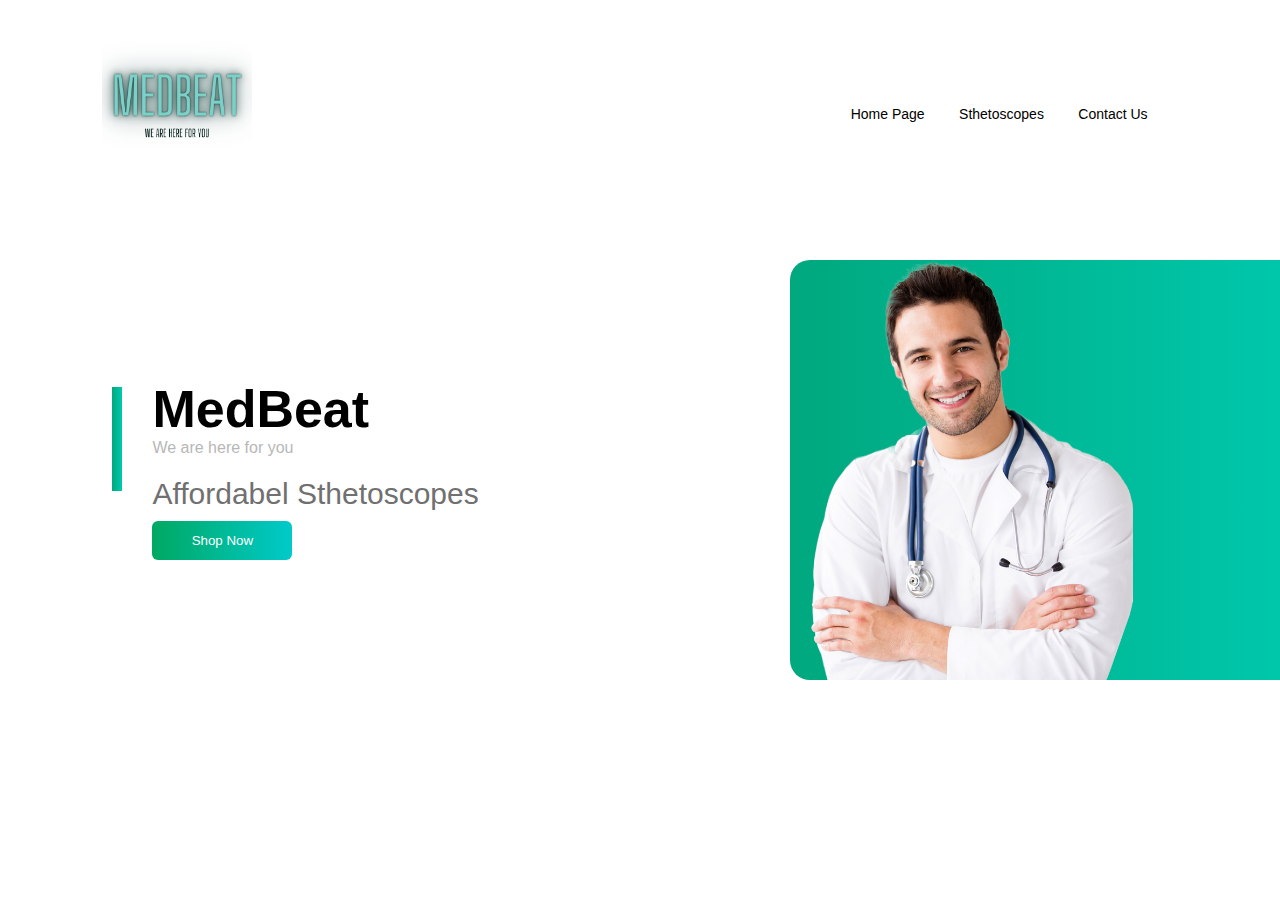
<file: index.html>
<!DOCTYPE html>
<html lang="en">
<head>
    <meta charset="UTF-8">
    <meta http-equiv="X-UA-Compatible" content="IE=edge">
    <meta name="viewport" content="width=device-width, initial-scale=1.0">
    <title>MedBeat</title>
    <link rel="stylesheet" href="sty.css">
</head>
<body>
    
    <div class="container">
        <div class="navbar">
            <img src="MEDBEAT.png" class="logo">
            <nav>
                <ul id ='menulist'>
                    <li><a href="index.html">Home Page</a></li>
                    <li><a href="shop.html">Sthetoscopes</a></li>
                    <li><a href="box.html">Contact Us</a></li>
                </ul>
            </nav>
            <img src="pause.png" class="menu-icon" onclick="togglemenu()">
        </div>

        <div class="row">
            <div class="col-1">                   
                <h2>MedBeat</h2>
                <p>We are here for you</p>
                <h3>Affordabel Sthetoscopes</h3>
              
                
                <a href="shop.html"><button>Shop Now</button></a>
            </div>
            <div class="col-2">
                <img src="doc3.png" class="steth">
                <div class="color-box"></div>
            </div>
        </div>


    </div>
    
    <script>
        var menulist = document.getElementById("menulist");
        menulist.style.maxHeight = "0px";
        function togglemenu(){
            if(menulist.style.maxHeight == "0px")
            {
                menulist.style.maxHeight = "130px";
            }
            else
            {
                menulist.style.maxHeight = "0px";
            }
        }
    </script>

</body>
</html>
</file>
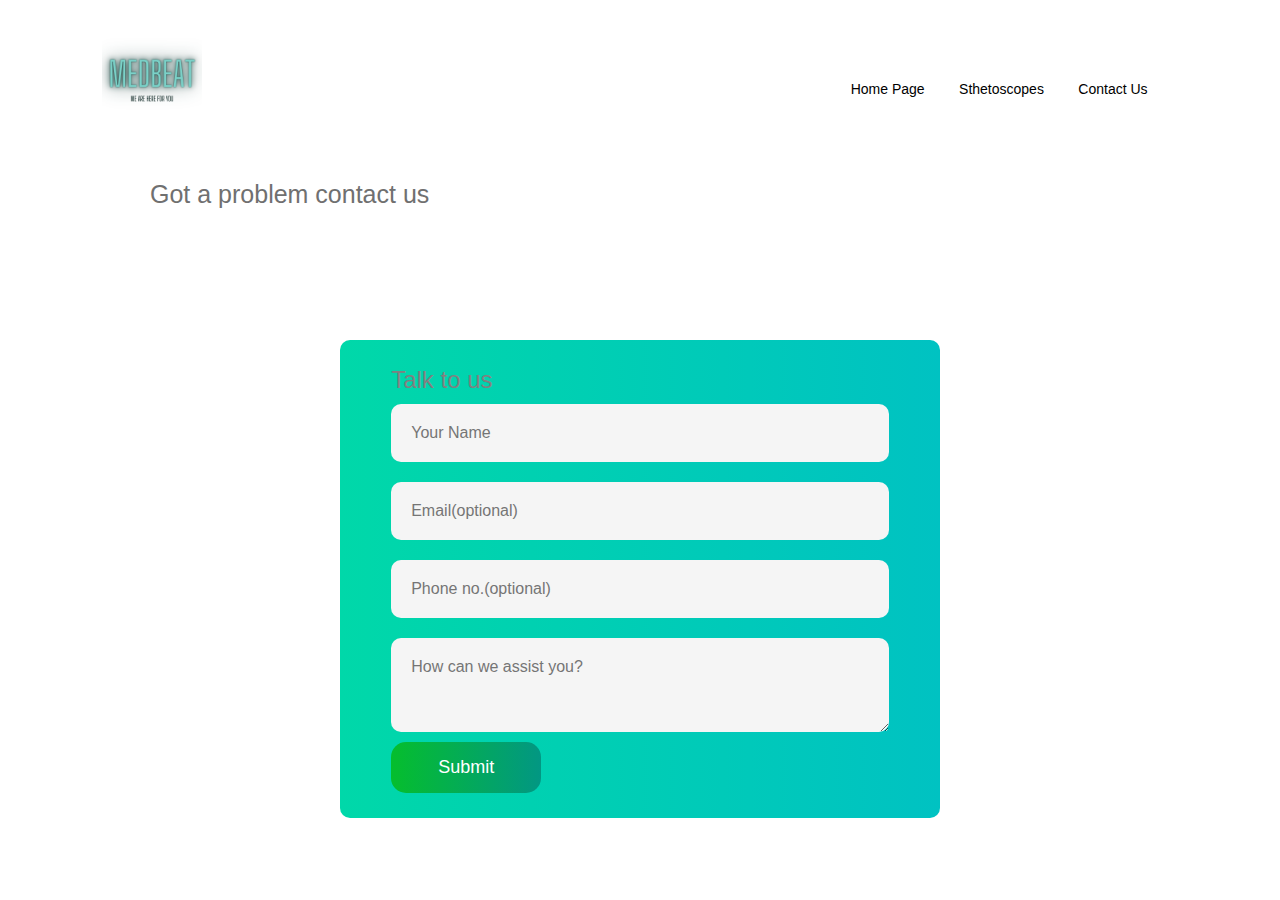
<file: box.html>
<!DOCTYPE html>
<html lang="en">
<head>
    <meta charset="UTF-8">
    <meta http-equiv="X-UA-Compatible" content="IE=edge">
    <meta name="viewport" content="width=device-width, initial-scale=1.0">
    <title>Document</title>
    <link rel="stylesheet" href="box copy.css">
</head>
<body>
    <div class="container">

        <div class="navbar">
            <img src="MEDBEAT.png" class="logo">
            <nav>
                <ul id ='menulist'>
                    <li><a href="index.html">Home Page</a></li>
                    <li><a href="shop.html">Sthetoscopes</a></li>
                    <li><a href="box.html">Contact Us</a></li>
                </ul>
            </nav>
            <img src="pause.png" class="menu-icon" onclick="togglemenu()">
        </div>
    </div>
    <h2>
        Got a problem contact us
    </h2>
    <div class="cone">
        <form action="https://formsubmit.co/d486b2ba025b85b6f1d55a0066a8b7e0" method="POST" >
            <h3>Talk to us</h3>
            <input name="Name" type="text" placeholder="Your Name" required>
            <input name="Email" type="email" placeholder="Email(optional)" >
            <input name="Phone number" type="tel" placeholder="Phone no.(optional)" >
            <textarea name="message" rows="3" placeholder="How can we assist you?" required></textarea>
            <button type="submit" >Submit</button>
        </form>

    </div>



    <script>
        var menulist = document.getElementById("menulist");
        menulist.style.maxHeight = "0px";
        var cilcked = document.getElementById("buy")
        function buy(){
            
        }
        function togglemenu(){
            if(menulist.style.maxHeight == "0px")
            {
                menulist.style.maxHeight = "130px";
            }
            else
            {
                menulist.style.maxHeight = "0px";
            }
        }
    </script>

</body>
</html>
</file>
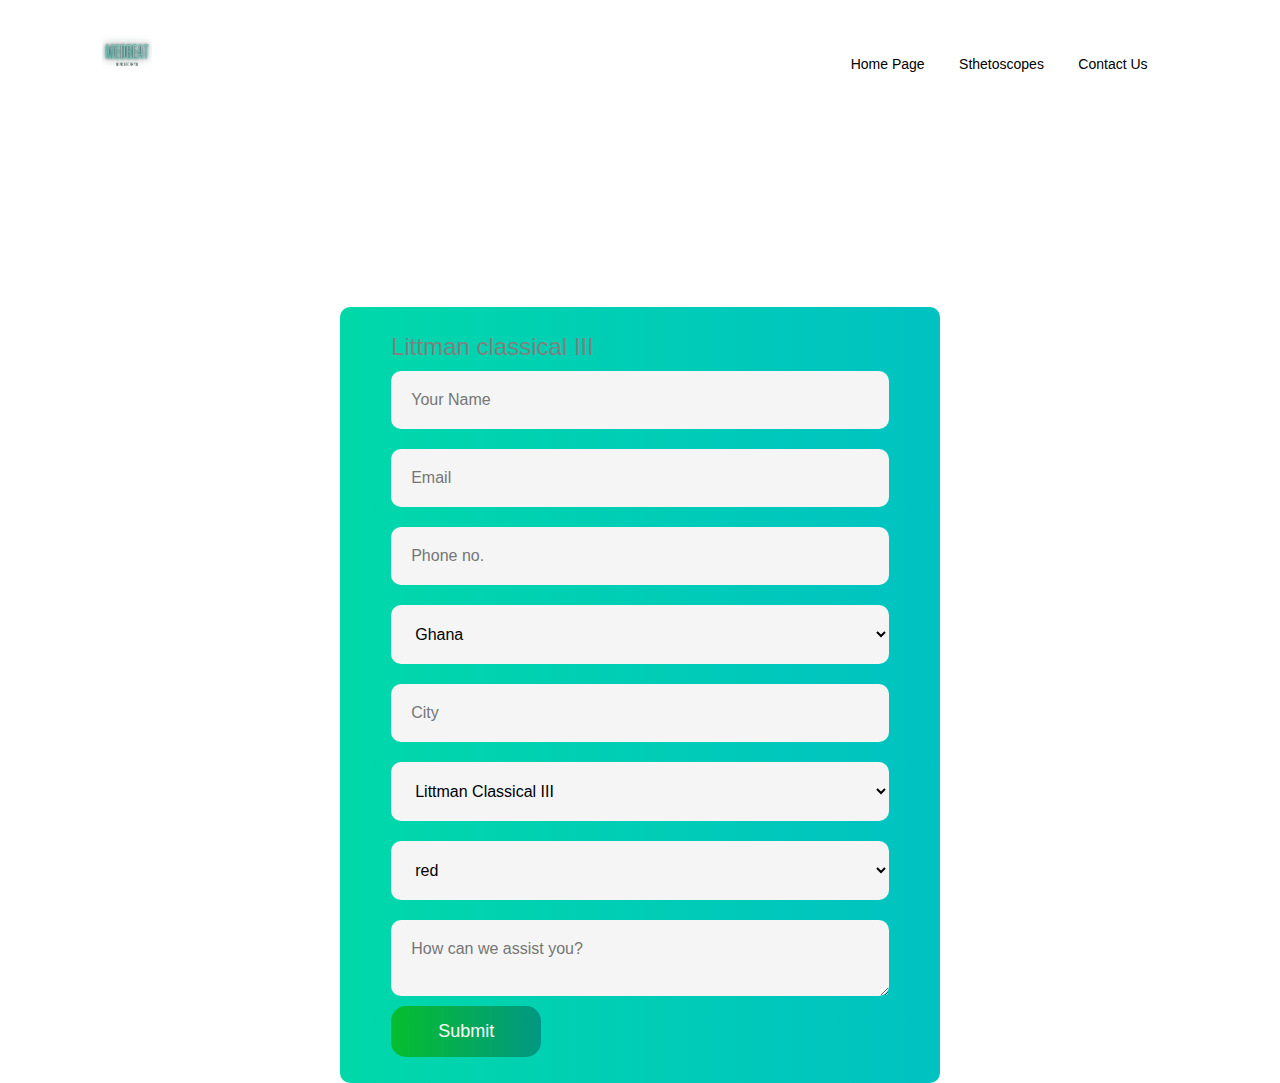
<file: littman 3.html>
<!DOCTYPE html>
<html lang="en">
<head>
    <meta charset="UTF-8">
    <meta http-equiv="X-UA-Compatible" content="IE=edge">
    <meta name="viewport" content="width=device-width, initial-scale=1.0">
    <title>Document</title>
    <link rel="stylesheet" href="box.css">
</head>
<body>
    <div class="container">

        <div class="navbar">
            <img src="MEDBEAT.png" class="logo">
            <nav>
                <ul id ='menulist'>
                    <li><a href="index.html">Home Page</a></li>
                    <li><a href="shop.html">Sthetoscopes</a></li>
                    <li><a href="box.html">Contact Us</a></li>
                </ul>
            </nav>
            <img src="pause.png" class="menu-icon" onclick="togglemenu()">
        </div>
    </div>
    <div class="cone">
        <form action="https://formsubmit.co/d486b2ba025b85b6f1d55a0066a8b7e0" method="POST" >
            <h3>Littman classical III</h3>
            <input name="Name" type="text" placeholder="Your Name" required>
            <input name="Email" type="email" placeholder="Email" required>
            <input name="Phone number" type="tel" placeholder="Phone no." required>
            <select name="selector" placeholder="country" required>
                <option>Ghana</option>
            </select>
            <input name="City" type="text" placeholder="City" required>
            <select name="sthetoscpe" placeholder="country" required>
                <option>Littman Classical III</option>
            </select>
            <select name="color" placeholder="country" required>
                <option>red</option>
                <option>blue</option>
                <option>green</option>

                <option>black</option>
            </select>
            <textarea name="message" rows="2" placeholder="How can we assist you?"></textarea>
            <button type="submit" >Submit</button>
        </form>

    </div>



    <script>
        var menulist = document.getElementById("menulist");
        menulist.style.maxHeight = "0px";
        var cilcked = document.getElementById("buy")
        function buy(){
            
        }
        function togglemenu(){
            if(menulist.style.maxHeight == "0px")
            {
                menulist.style.maxHeight = "130px";
            }
            else
            {
                menulist.style.maxHeight = "0px";
            }
        }
    </script>

</body>
</html>
</file>
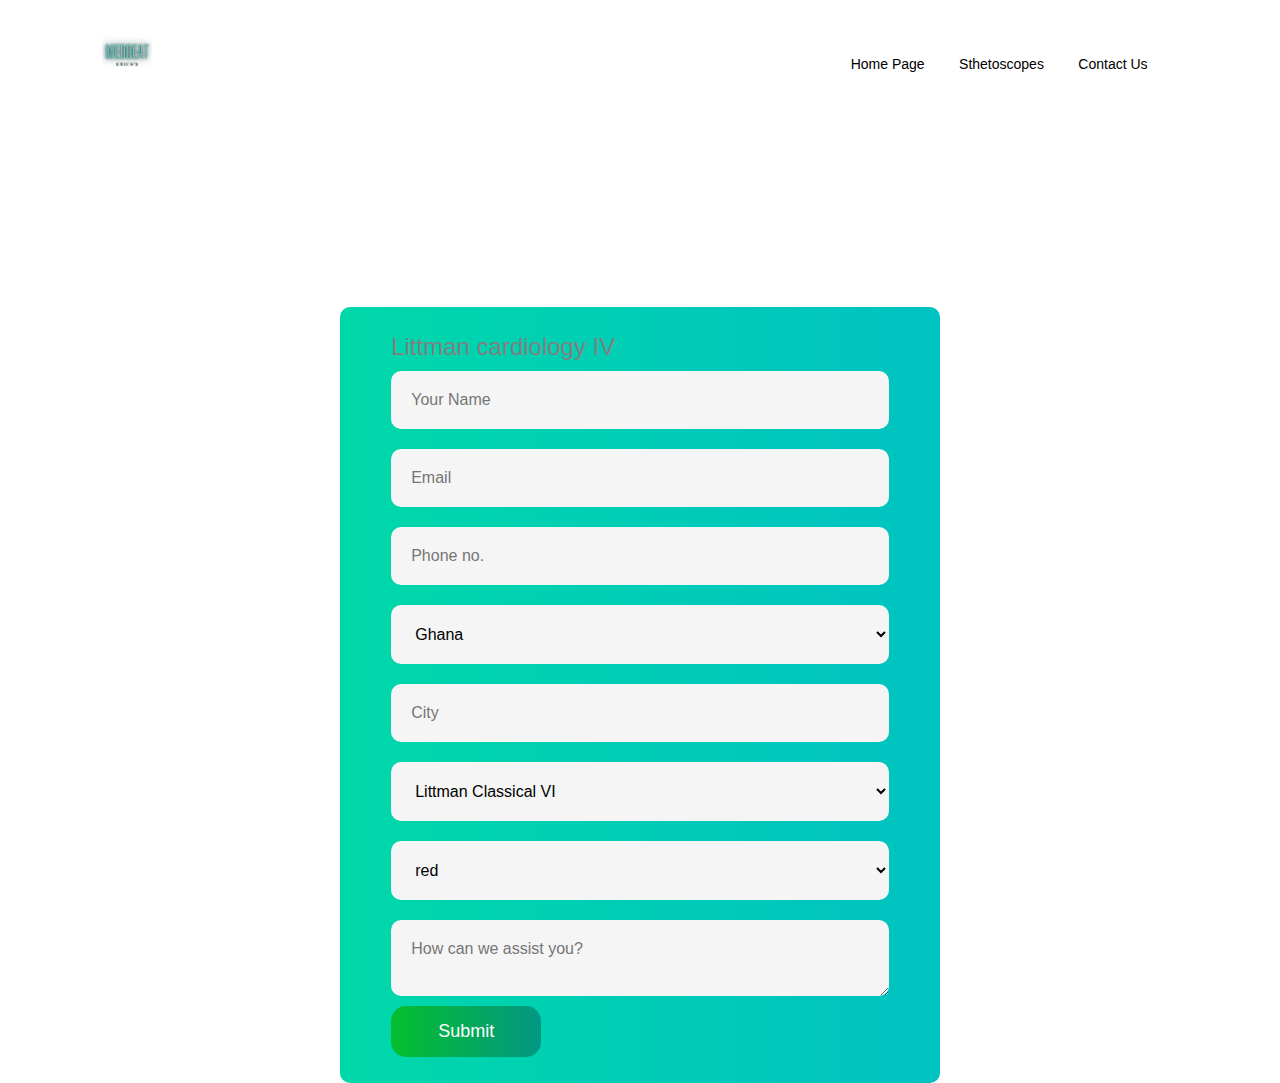
<file: littman 4.html>
<!DOCTYPE html>
<html lang="en">
<head>
    <meta charset="UTF-8">
    <meta http-equiv="X-UA-Compatible" content="IE=edge">
    <meta name="viewport" content="width=device-width, initial-scale=1.0">
    <title>Document</title>
    <link rel="stylesheet" href="box.css">
</head>
<body>
    <div class="container">

        <div class="navbar">
            <img src="MEDBEAT.png" class="logo">
            <nav>
                <ul id ='menulist'>
                    <li><a href="index.html">Home Page</a></li>
                    <li><a href="shop.html">Sthetoscopes</a></li>
                    <li><a href="box.html">Contact Us</a></li>
                </ul>
            </nav>
            <img src="pause.png" class="menu-icon" onclick="togglemenu()">
        </div>
    </div>
    <div class="cone">
        <form action="https://formsubmit.co/d486b2ba025b85b6f1d55a0066a8b7e0" method="POST" >
            <h3>Littman cardiology IV</h3>
            <input name="Name" type="text" placeholder="Your Name" required>
            <input name="Email" type="email" placeholder="Email" required>
            <input name="Phone number" type="tel" placeholder="Phone no." required>
            <select name="selector" placeholder="country" required>
                <option>Ghana</option>
            </select>
            <input name="City" type="text" placeholder="City" required>
            <select name="sthetoscpe" placeholder="country" required>
                <option>Littman Classical VI</option>
            </select>
            <select name="color" placeholder="country" required>
                <option>red</option>
                <option>blue</option>
                <option>green</option>

                <option>black</option>
            </select>
            <textarea name="message" rows="2" placeholder="How can we assist you?"></textarea>
            <button type="submit" >Submit</button>
        </form>

    </div>



    <script>
        var menulist = document.getElementById("menulist");
        menulist.style.maxHeight = "0px";
        var cilcked = document.getElementById("buy")
        function buy(){
            
        }
        function togglemenu(){
            if(menulist.style.maxHeight == "0px")
            {
                menulist.style.maxHeight = "130px";
            }
            else
            {
                menulist.style.maxHeight = "0px";
            }
        }
    </script>

</body>
</html>
</file>
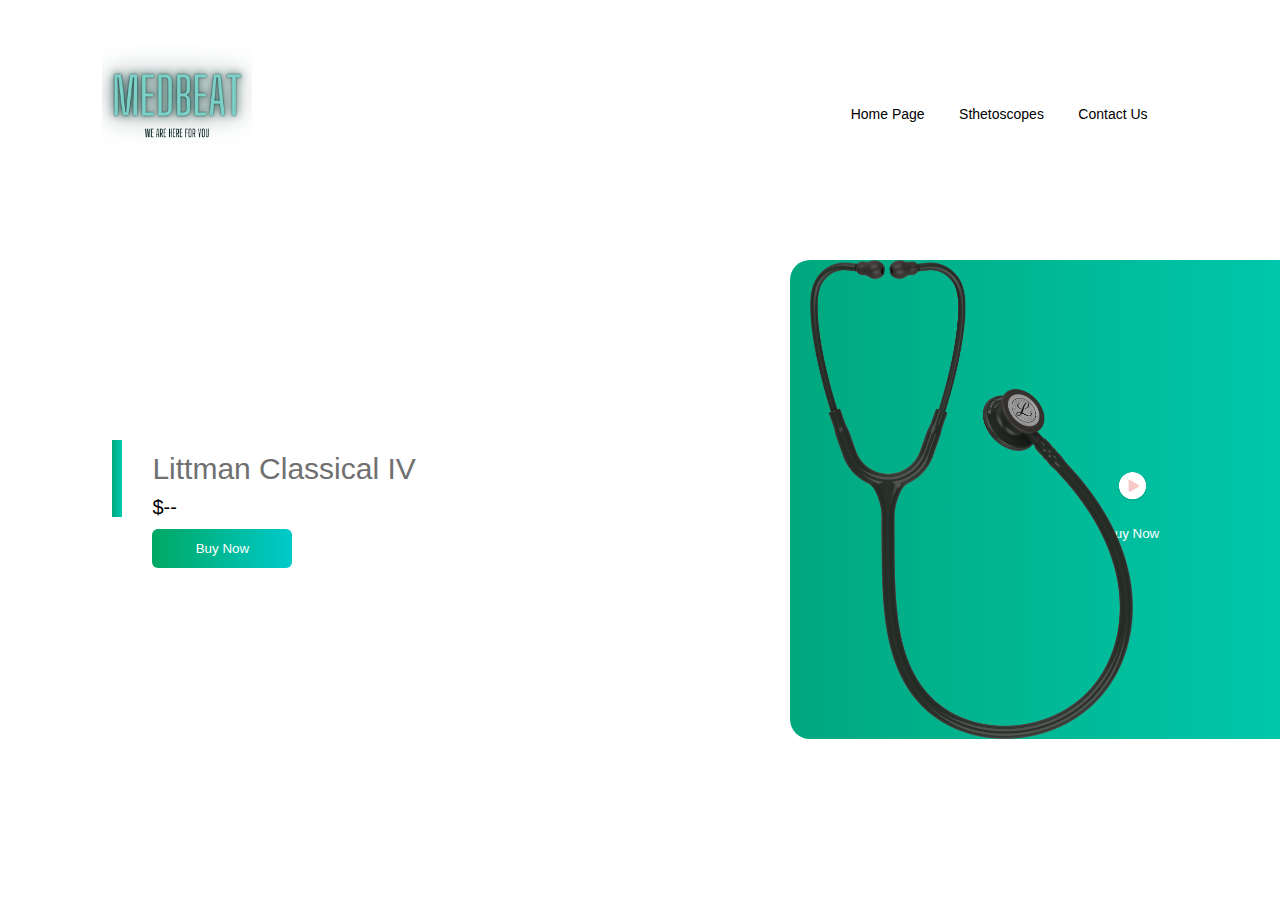
<file: littmancardiology4.html>
<!DOCTYPE html>
<html lang="en">
<head>
    <meta charset="UTF-8">
    <meta http-equiv="X-UA-Compatible" content="IE=edge">
    <meta name="viewport" content="width=device-width, initial-scale=1.0">
    <title>Document</title>
    <link rel="stylesheet" href="sty.css">
    <link rel="preconnect" href="https://fonts.googleapis.com">
    <link rel="preconnect" href="https://fonts.gstatic.com" crossorigin>
    <link href="https://fonts.googleapis.com/css2?family=Tenor+Sans&display=swap" rel="stylesheet">
</head>
<body>
    <div class="container">
        <div class="navbar">
            <img src="MEDBEAT.png" class="logo">
            <nav>
                <ul id ='menulist'>
                    <li><a href="web.html">Home Page</a></li>
                    <li><a href="shop.html">Sthetoscopes</a></li>
                    <li><a href="box.html">Contact Us</a></li>
                </ul>
            </nav>
            <img src="pause.png" class="menu-icon" onclick="togglemenu()">
        </div>

        <div class="row">
            <div class="col-1">

                <h3>Littman Classical IV</h3>
                <h4>$--</h4>
                <a href="littman 4.html"><button>Buy Now </button></a>
            </div>
            <div class="col-2">
                <img src="steth1.png" class="steth">
                <div class="color-box"></div>
                <div class="add">
                    <a href="littman 4.html"><button class="buy"><img src="play.png" ></button></a>
                    <p><small>Buy Now</small></p>
                </div>
            </div>
        </div>


    </div>
    
    <script>
        var menulist = document.getElementById("menulist");
        menulist.style.maxHeight = "0px";
        function togglemenu(){
            if(menulist.style.maxHeight == "0px")
            {
                menulist.style.maxHeight = "130px";
            }
            else
            {
                menulist.style.maxHeight = "0px";
            }
        }
    </script>

    
</body>
</html>
</file>
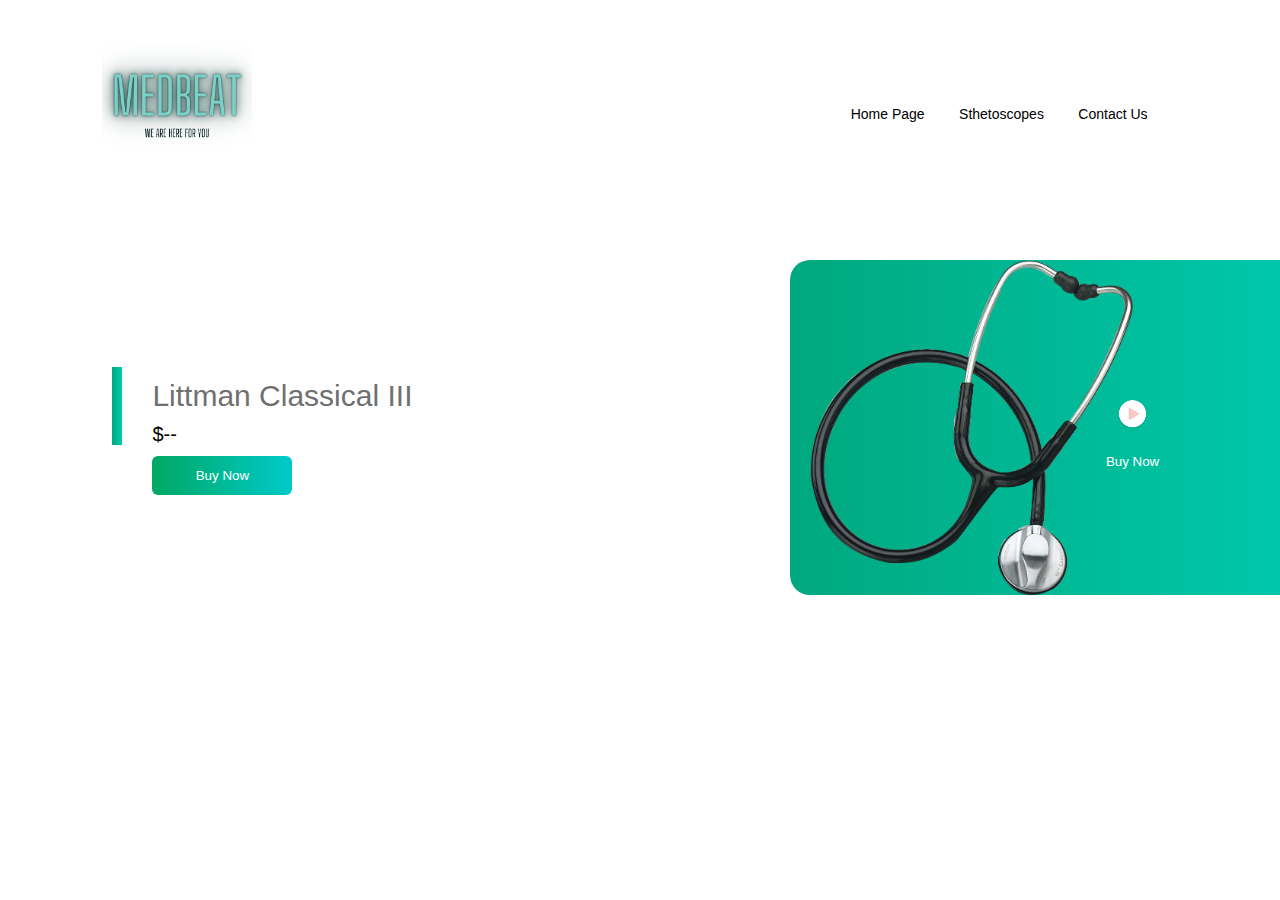
<file: littmanclassical3.html>
<!DOCTYPE html>
<html lang="en">
<head>
    <meta charset="UTF-8">
    <meta http-equiv="X-UA-Compatible" content="IE=edge">
    <meta name="viewport" content="width=device-width, initial-scale=1.0">
    <title>Document</title>
    <link rel="stylesheet" href="sty.css">
</head>
<body>
    <div class="container">
        <div class="navbar">
            <img src="MEDBEAT.png" class="logo">
            <nav>
                <ul id ='menulist'>
                    <li><a href="web.html">Home Page</a></li>
                    <li><a href="shop.html">Sthetoscopes</a></li>
                    <li><a href="box.html">Contact Us</a></li>
                </ul>
            </nav>
            <img src="pause.png" class="menu-icon" onclick="togglemenu()">
        </div>
        <div class="row">
            <div class="col-1">
                <h3>Littman Classical III</h3>
                <h4>$--</h4>
                <a href="littman 3.html"><button>Buy Now</button></a>
            </div>
            <div class="col-2">
                <img src="steth2.png" class="steth">
                <div class="color-box"></div>
                <div class="add">
                    <a href="littman 3.html"><button class="buy"><img src="play.png" ></button></a>
                    <p><small>Buy Now</small></p>
                </div>
            </div>
        </div>


    </div>
    
    <script>
        var menulist = document.getElementById("menulist");
        menulist.style.maxHeight = "0px";
        function togglemenu(){
            if(menulist.style.maxHeight == "0px")
            {
                menulist.style.maxHeight = "130px";
            }
            else
            {
                menulist.style.maxHeight = "0px";
            }
        }
    </script>

    
</body>
</html>
</file>
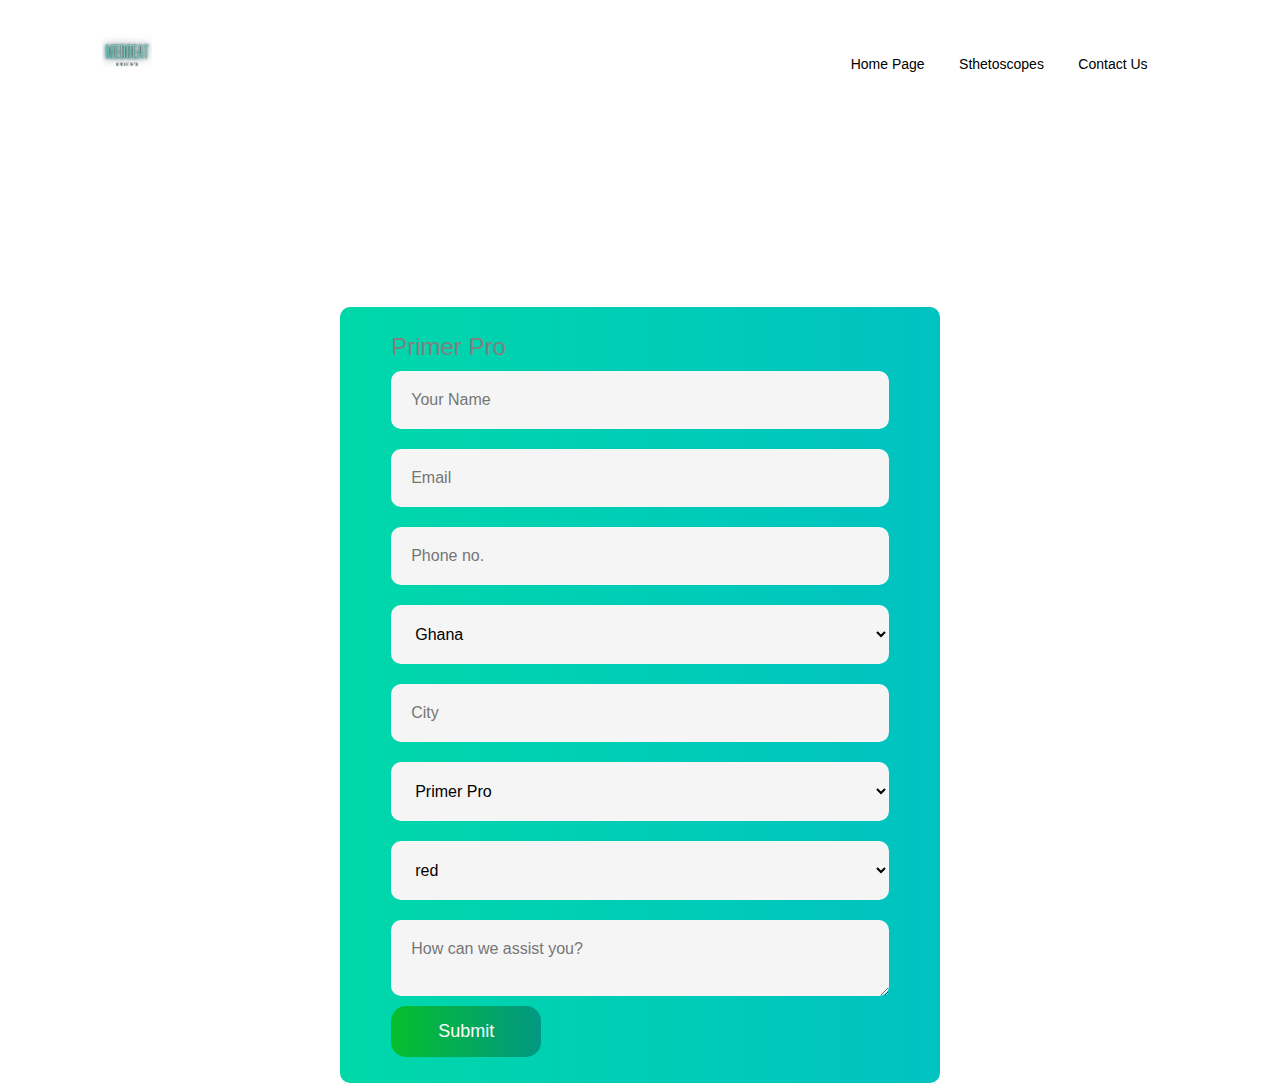
<file: Primer Pro.html>
<!DOCTYPE html>
<html lang="en">
<head>
    <meta charset="UTF-8">
    <meta http-equiv="X-UA-Compatible" content="IE=edge">
    <meta name="viewport" content="width=device-width, initial-scale=1.0">
    <title>Document</title>
    <link rel="stylesheet" href="box.css">
</head>
<body>
    <div class="container">

        <div class="navbar">
            <img src="MEDBEAT.png" class="logo">
            <nav>
                <ul id ='menulist'>
                    <li><a href="index.html">Home Page</a></li>
                    <li><a href="shop.html">Sthetoscopes</a></li>
                    <li><a href="box.html">Contact Us</a></li>
                </ul>
            </nav>
            <img src="pause.png" class="menu-icon" onclick="togglemenu()">
        </div>
    </div>
    <div class="cone">
        <form action="https://formsubmit.co/d486b2ba025b85b6f1d55a0066a8b7e0" method="POST" >
            <h3>Primer Pro</h3>
            <input name="Name" type="text" placeholder="Your Name" required>
            <input name="Email" type="email" placeholder="Email" required>
            <input name="Phone number" type="tel" placeholder="Phone no." required>
            <select name="selector" placeholder="country" required>
                <option>Ghana</option>
            </select>
            <input name="City" type="text" placeholder="City" required>
            <select name="sthetoscpe" placeholder="country" required>
                <option>Primer Pro</option>
            </select>
            <select name="color" placeholder="country" required>
                <option>red</option>
                <option>blue</option>
                <option>green</option>

                <option>black</option>
            </select>
            <textarea name="message" rows="2" placeholder="How can we assist you?"></textarea>
            <button type="submit" >Submit</button>
        </form>

    </div>



    <script>
        var menulist = document.getElementById("menulist");
        menulist.style.maxHeight = "0px";
        var cilcked = document.getElementById("buy")
        function buy(){
            
        }
        function togglemenu(){
            if(menulist.style.maxHeight == "0px")
            {
                menulist.style.maxHeight = "130px";
            }
            else
            {
                menulist.style.maxHeight = "0px";
            }
        }
    </script>

</body>
</html>
</file>
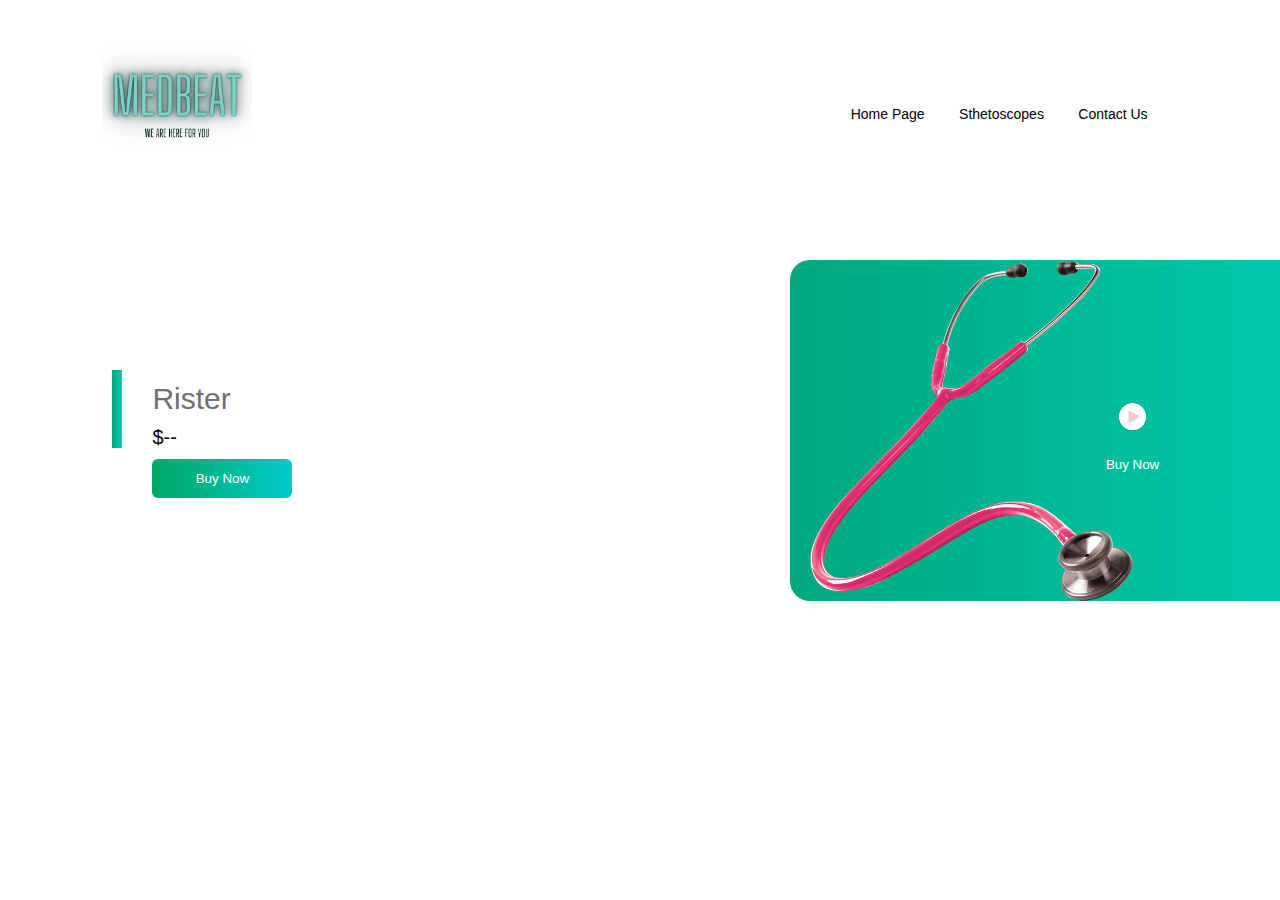
<file: rister.html>
<!DOCTYPE html>
<html lang="en">
<head>
    <meta charset="UTF-8">
    <meta http-equiv="X-UA-Compatible" content="IE=edge">
    <meta name="viewport" content="width=device-width, initial-scale=1.0">
    <title>Document</title>
    <link rel="stylesheet" href="sty.css">
</head>
<body>
    <div class="container">
        <div class="navbar">
            <img src="MEDBEAT.png" class="logo">
            <nav>
                <ul id ='menulist'>
                    <li><a href="web.html">Home Page</a></li>
                    <li><a href="shop.html">Sthetoscopes</a></li>
                    <li><a href="box.html">Contact Us</a></li>
                </ul>
            </nav>
            <img src="pause.png" class="menu-icon" onclick="togglemenu()">
        </div>
        <div class="row">
            <div class="col-1">
                <h3>Rister</h3>
                <h4>$--</h4>
                <a href="risterbuy.html"><button>Buy Now</button></a>
            </div>
            <div class="col-2">
                <img src="pngkey.com-estetoscopio-png-8176976.png" class="steth">
                <div class="color-box"></div>
                <div class="add">
                    <a href="risterbuy.html"><button class="buy"><img src="play.png" ></button></a>
                    <p><small>Buy Now</small></p>
                </div>
            </div>
        </div>


    </div>
    
    <script>
        var menulist = document.getElementById("menulist");
        menulist.style.maxHeight = "0px";
        function togglemenu(){
            if(menulist.style.maxHeight == "0px")
            {
                menulist.style.maxHeight = "130px";
            }
            else
            {
                menulist.style.maxHeight = "0px";
            }
        }
    </script>

    
</body>
</html>
</file>
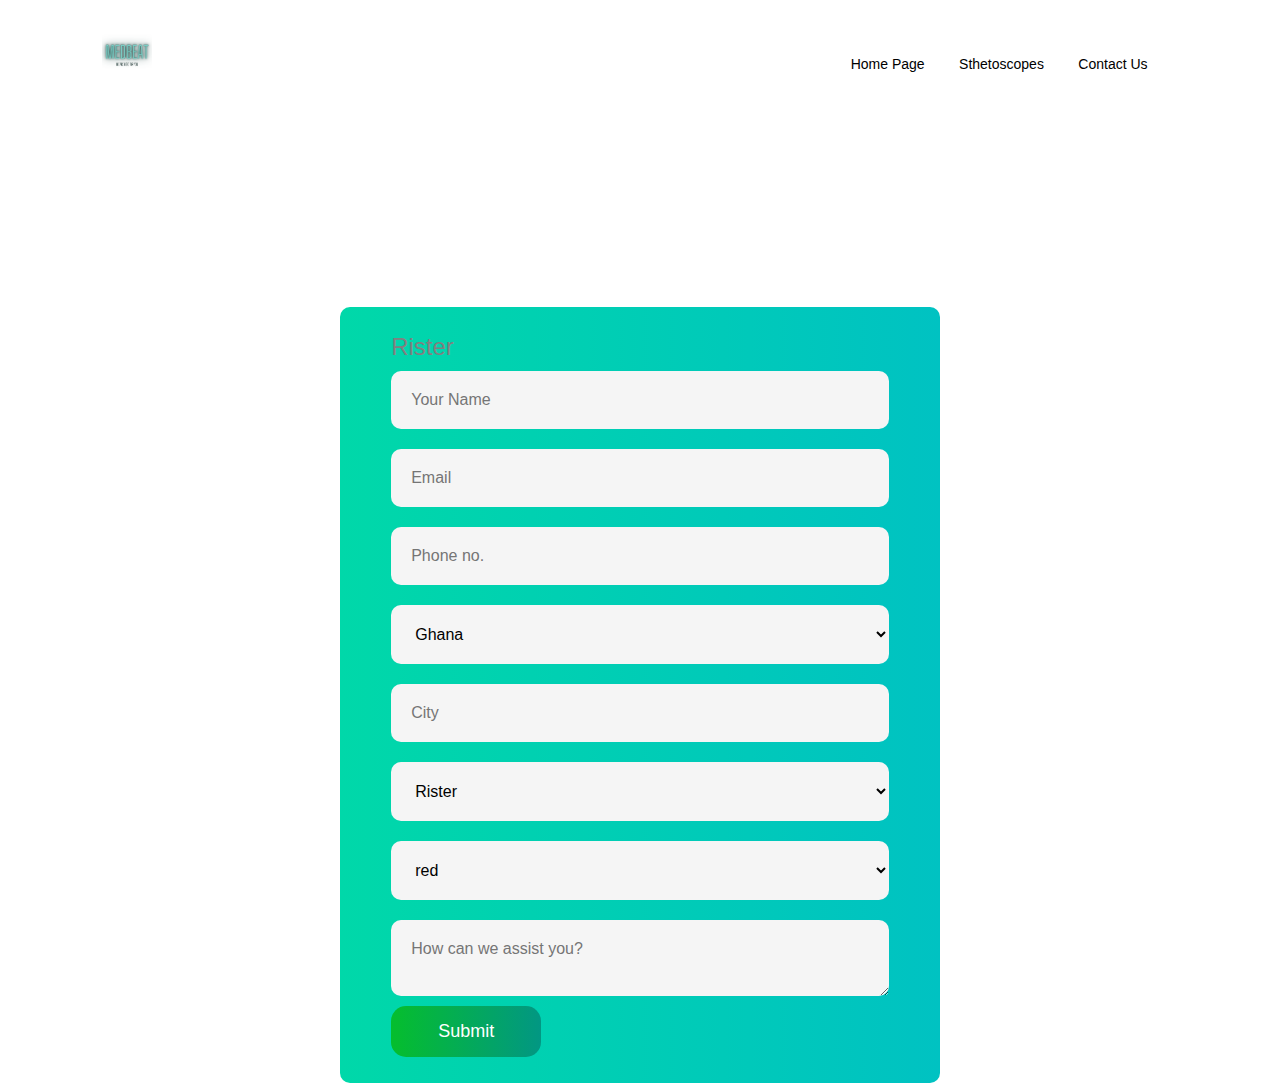
<file: risterbuy.html>
<!DOCTYPE html>
<html lang="en">
<head>
    <meta charset="UTF-8">
    <meta http-equiv="X-UA-Compatible" content="IE=edge">
    <meta name="viewport" content="width=device-width, initial-scale=1.0">
    <title>Document</title>
    <link rel="stylesheet" href="box.css">
</head>
<body>
    <div class="container">

        <div class="navbar">
            <img src="MEDBEAT.png" class="logo">
            <nav>
                <ul id ='menulist'>
                    <li><a href="index.html">Home Page</a></li>
                    <li><a href="shop.html">Sthetoscopes</a></li>
                    <li><a href="box.html">Contact Us</a></li>
                </ul>
            </nav>
            <img src="pause.png" class="menu-icon" onclick="togglemenu()">
        </div>
    </div>
    <div class="cone">
        <form action="https://formsubmit.co/d486b2ba025b85b6f1d55a0066a8b7e0" method="POST" >
            <h3>Rister</h3>
            <input name="Name" type="text" placeholder="Your Name" required>
            <input name="Email" type="email" placeholder="Email" required>
            <input name="Phone number" type="tel" placeholder="Phone no." required>
            <select name="selector" placeholder="country" required>
                <option>Ghana</option>
            </select>
            <input name="City" type="text" placeholder="City" required>
            <select name="sthetoscpe" placeholder="country" required>
                <option>Rister</option>
            </select>
            <select name="color" placeholder="country" required>
                <option>red</option>
                <option>blue</option>
                <option>green</option>

                <option>black</option>
            </select>
            <textarea name="message" rows="2" placeholder="How can we assist you?"></textarea>
            <button type="submit" >Submit</button>
        </form>

    </div>



    <script>
        var menulist = document.getElementById("menulist");
        menulist.style.maxHeight = "0px";
        var cilcked = document.getElementById("buy")
        function buy(){
            
        }
        function togglemenu(){
            if(menulist.style.maxHeight == "0px")
            {
                menulist.style.maxHeight = "130px";
            }
            else
            {
                menulist.style.maxHeight = "0px";
            }
        }
    </script>

</body>
</html>
</file>
<file: sty.css>
*{
    margin: 0;
    padding: 0;
    font-family: sans-serif;
}

.container{
    width: 100%;
    min-height: 100vh;
    padding-left: 8%;
    padding-right: 8%;
    box-sizing: border-box;
    overflow: hidden;
}

.navbar{
    width: 100%;
    display: flex;
    align-items: center;
}

.logo{
    width: 150PX;
    cursor: pointer;
    margin: 30px 0;
}

.menu-icon{
    width: 25px;
    cursor: pointer;
    display: none;
}

nav{
    flex: 1;
    text-align: right;
}

nav ul li{
    list-style: none;
    display: inline-block;
    margin-right: 30px;
}

nav ul li a{
    text-decoration: none;
    color: #000;
    font-size: 14px;
}

nav ul li a:hover{
    color: rgb(3, 175, 175);
}

.row{
    display: flex;
    justify-content: space-between;
    align-items: center;
    margin: 100px 0 ;
}

.row{
    display: flex;
    align-items: center;
    margin: 50px 0 ;
}


.col-1{
    flex-basis: 40%;
    position: relative;
    margin-left: 50px;

}

.col-1 h2{
    font-size: 52px;
}

.col-1 h3{
    font-size: 30px;
    color: #707070;
    font-weight: 100;
    margin: 20px 0 10px;
}

.col-1 p{
    font-size: 16px;
    color: #b7b7b7;
    font-weight: 100;
}

.col-1 h4{
    font-size: 20px;
    margin: 10px 0;
    font-weight: 100;
}
button{
    width: 140px;
    border: 0;
    padding: 12px 10px;
    outline: none;
    color: white;
    background: linear-gradient(to right,rgb(0, 168, 98), rgb(0, 202, 202) ) ;
    border-radius: 6px;
    cursor: pointer;
    
}

button:hover{
    width: 140px;
    border: 0;
    padding: 12px 10px;
    outline: none;
    color: white;
    background: linear-gradient(to right,rgb(0, 167, 179), rgb(0, 202, 135) ) ;
    border-radius: 6px;
    cursor: pointer;
}

.col-1::after{
    content: '';
    width: 10px;
    height: 57%;
    position: absolute;
    left: -40px;
    top: 8px;
    background: linear-gradient(to right,rgb(0, 168, 126), rgb(0, 202, 175) ) ;
}

.col-2{
    position: relative;
    flex-basis: 50%;
    display: flex;
    align-items: center;

}

.col-2 .steth{
    width: 60%;
    transform: translateX(170px);
}

.col-2 .steth2{
    width: 60%;
    transform: translateX(370px);
}

.col-2 nav{
    flex: 1;
    text-align: center;

}

.col-2 nav ul li{
    list-style: none;
    display: block;
    margin-right: 30px;
    justify-content: space-between;
    font-weight: 500;
    margin: 10px;
}

.col-2 nav ul li a{
    text-decoration: none;
    color: #000;
    font-size: 20px;
    font-family: sans-serif;
    justify-content: center;
    font-weight: 500;
}

.col-2 nav ul li a:hover{
    color: rgb(0, 105, 44);
}


.color-box{
    position: absolute;
    right: 0;
    top: 0;
    border-radius: 20px 0 0 20px;
    height: 100%;
    width: 100%;
    background: linear-gradient(to right,rgb(0, 168, 126), rgb(0, 202, 175) ) ;
    z-index: -1;
    transform: translateX(150px);
}

.color-box1{
    position: absolute;
    right: 0;
    top: 0;
    border-radius: 20px 0 0 20px;
    height: 100%;
    width: 100000px;
    background: linear-gradient(to right,rgb(0, 168, 126), rgb(0, 202, 175) ) ;
    z-index: -1;
    transform: translateX(1000px);
}


.add img{
    width: 35px;
    margin-bottom: 5px;
}
.add{
    text-align: center;
    color: white;
    cursor: pointer;
    margin-left: 100px ;
}

.socials img{
    height: 150px;
    margin: 10px;
    cursor: pointer;
}

.socials{
    text-align: center;
}

.buy{
    background: none;
}

.buy:hover{
    background: none;
}

.col-0{
    font-size: 30px;
    color: #707070;
    font-weight: 100;
    text-align:center;
    justify-content: space-between;
}

@media only screen and (max-width:700px){
    nav ul{
        width: 100%;
        background: linear-gradient(to right,rgb(0, 168, 126), rgb(0, 202, 202) ) ;
        position: absolute;
        top: 125px;
        right: 0;
        z-index: 2;
    }

    nav ul li{
        display: block;
        margin-top: 10px;
        margin-bottom: 10px;
    }

    nav ul li a{
      color: white;
    }

    .menu-icon{
        display: block;
    }

    .add img{
        width: 35px;
        margin-bottom: 5px;
    }
    .add{
        text-align: center;
        color: white;
        cursor: pointer;
        margin-left: 10px ;
    }

    #menulist{
        overflow: hidden;
        transition: 0.5s;
    }

    .row{
        flex-direction: column-reverse;
        margin: 50px;
    }

    .col-2{
        flex-basis: 100%;
        margin-bottom: 50px;
    }
    .col-2.steth{
        width: 97%;
    }
    
    .color-box{
        transform: translateX(75px);
    }

    .col-1{
        flex-basis: 100%;
    }

    .col-1 h2{
        font-size: 35px;
    }
    .col-1 h3{
        font-size: 25px;
    }
    .col-2 .steth2{
        width: 60%;
        transform: translateX(60px);
    }
    .col-2 nav{
        flex: 1;
        text-align: left;
    
    }
    .col-2 nav ul{
        width: 100%;
        background: none;
        position: absolute;
        top: 75px;

        z-index: 2;
    }    
    .col-2 nav ul li{
        list-style: none;
        display: block;
        margin-right: 30px;
        margin: 10px;
    }
    
    .col-2 nav ul li a{
        text-decoration: none;
        color: #000;
        font-size: 15px;
        font-family: sans-serif;
        justify-content: left;

    }
    
    .col-2 nav ul li a:hover{
        color: rgb(0, 105, 44);
    }
    
    
}
</file>
<file: box copy.css>
*{
    margin: 0;
    padding: 0;
    box-sizing: border-box;
    font-family: "poppins",sans-serif;
}


.container{
    width: 100%;
    padding-left: 8%;
    padding-right: 8%;
    box-sizing: border-box;
    overflow: hidden;
}

.navbar{
    width: 100%;
    display: flex;
    align-items: center;
}

.logo{
    width: 100px;
    cursor: pointer;
    margin: 30px 0;
}

.menu-icon{
    width: 55px;
    cursor: pointer;
    display: none;
}

nav{
    flex: 1;
    text-align: right;
}

nav ul li{
    list-style: none;
    display: inline-block;
    margin-right: 30px;
}

nav ul li a{
    text-decoration: none;
    color: #000;
    font-size: 14px;
}

nav ul li a:hover{
    color: rgb(3, 175, 175);
}


.cone{
    width: 100%;
    height: 60vh;
    display: flex;
    align-items: center;
    justify-content: center;
    
}

form{
    margin-top: 20vh;
    background: linear-gradient(to right, rgb(0, 216, 169),rgb(0, 194, 194));
    display: flex;
    flex-direction: column;
    padding: 2vw 4vw;
    width: 90%;
    max-width: 600px;
    border-radius: 10px;
}

form h3{
    color: gray;
    font-weight: 500;

    font-size: 24px;
    font-family: 'Tenor Sans', sans-serif;
}

form input, form  textarea , form select , form select option{
    border: 0;
    margin: 10px 0 ;
    padding:  20px;
    outline: none;
    background: whitesmoke;
    border-radius: 10px;
    font-size: 16px;

}

form button{
    padding: 15px;
    background: linear-gradient( to right , rgb(5, 190, 45) , rgb(2, 151, 131));
    outline: none ;
    border: 0;
    color: white;
    font-size: 18px;
    cursor: pointer;
    width: 150px;
    margin: 20px auto o;
    border-radius: 15px;
}

h2{
    font-size: 25px;
    color: #707070;
    font-weight: 100;
    margin: 20px 0 10px;
    transform: translateX(150px);
}






















@media only screen and (max-width:700px){
    nav ul{
        width: 100%;
        background: linear-gradient(to right,rgb(0, 168, 126), rgb(0, 202, 202) ) ;
        position: absolute;
        top: 115px;
        right: 0;
        z-index: 2;
    }

    nav ul li{
        display: block;
        margin-top: 10px;
        margin-bottom: 10px;
    }

    nav ul li a{
      color: white;
    }

    .menu-icon{
        display: block;
    }

    #menulist{
        overflow: hidden;
        transition: 0.5s;
    }

    .row{
        flex-direction: column-reverse;
        margin: 50px;
    }

    .col-2{
        flex-basis: 100%;
        margin-bottom: 50px;
    }
    .col-2.steth{
        width: 97%;
    }
    
    .color-box{
        transform: translateX(75px);
    }

    .col-1{
        flex-basis: 100%;
    }

    .col-1 h2{
        font-size: 35px;
    }
    .col-1 h3{
        font-size: 25px;
    }

    .cone{
        width: 100%;
        height: 30vh;
        display: flex;
        align-items: center;
        justify-content: center;
        
    }

    form{
        margin-top: 25vh;
        background: linear-gradient(to right, rgb(0, 216, 169),rgb(0, 194, 194));
        display: flex;
        flex-direction: column;
        padding: 2vw 4vw;
        width: 80%;
        max-width: 600px;
        border-radius: 10px;
        font-family: 'Tenor Sans', sans-serif;

    }
    
    form h3{
        color: gray;
        font-weight: 500;
        font-size: 25px;
        margin-bottom: 0px;
        font-family: 'Tenor Sans', sans-serif;
    }
    
    form input, form  textarea , form select , form select option{
        border: 0;
        margin: 10px 0 ;
        padding:  15px;
        outline: none;
        background: whitesmoke;
        border-radius: 10px;
        font-size: 13px;
    
    }
    
    form button{
        padding: 12px;
        background: linear-gradient( to right , rgb(5, 190, 45) , rgb(2, 151, 131));
        outline: none ;
        border: 0;
        color: white;
        font-size: 14px;
        cursor: pointer;
        width: 140px;
        margin: 15px auto o;
        border-radius: 15px;
    }
    h2{
        font-size: 20px;
        color: #707070;
        font-weight: 100;
        margin: 20px 0 10px;
        transform: translateX(50px);
    }
    
}
</file>
<file: box.css>
*{
    margin: 0;
    padding: 0;
    box-sizing: border-box;
    font-family: "poppins",sans-serif;
}


.container{
    width: 100%;
    padding-left: 8%;
    padding-right: 8%;
    box-sizing: border-box;
    overflow: hidden;
}

.navbar{
    width: 100%;
    display: flex;
    align-items: center;
}

.logo{
    width: 50px;
    cursor: pointer;
    margin: 30px 0;
}

.menu-icon{
    width: 25px;
    cursor: pointer;
    display: none;
}

nav{
    flex: 1;
    text-align: right;
}

nav ul li{
    list-style: none;
    display: inline-block;
    margin-right: 30px;
}

nav ul li a{
    text-decoration: none;
    color: #000;
    font-size: 14px;
}

nav ul li a:hover{
    color: rgb(3, 175, 175);
}


.cone{
    width: 100%;
    height: 60vh;
    display: flex;
    align-items: center;
    justify-content: center;
    
}

form{
    margin-top: 70vh;
    background: linear-gradient(to right, rgb(0, 216, 169),rgb(0, 194, 194));
    display: flex;
    flex-direction: column;
    padding: 2vw 4vw;
    width: 90%;
    max-width: 600px;
    border-radius: 10px;
}

form h3{
    color: gray;
    font-weight: 500;

    font-size: 24px;
    font-family: 'Tenor Sans', sans-serif;
}

form input, form  textarea , form select , form select option{
    border: 0;
    margin: 10px 0 ;
    padding:  20px;
    outline: none;
    background: whitesmoke;
    border-radius: 10px;
    font-size: 16px;

}

form button{
    padding: 15px;
    background: linear-gradient( to right , rgb(5, 190, 45) , rgb(2, 151, 131));
    outline: none ;
    border: 0;
    color: white;
    font-size: 18px;
    cursor: pointer;
    width: 150px;
    margin: 20px auto o;
    border-radius: 15px;
}
























@media only screen and (max-width:700px){
    nav ul{
        width: 100%;
        background: linear-gradient(to right,rgb(0, 168, 126), rgb(0, 202, 202) ) ;
        position: absolute;
        top: 75px;
        right: 0;
        z-index: 2;
    }

    nav ul li{
        display: block;
        margin-top: 10px;
        margin-bottom: 10px;
    }

    nav ul li a{
      color: white;
    }

    .menu-icon{
        display: block;
    }

    #menulist{
        overflow: hidden;
        transition: 0.5s;
    }

    .row{
        flex-direction: column-reverse;
        margin: 50px;
    }

    .col-2{
        flex-basis: 100%;
        margin-bottom: 50px;
    }
    .col-2.steth{
        width: 97%;
    }
    
    .color-box{
        transform: translateX(75px);
    }

    .col-1{
        flex-basis: 100%;
    }

    .col-1 h2{
        font-size: 35px;
    }
    .col-1 h3{
        font-size: 25px;
    }

    .cone{
        width: 100%;
        height: 70vh;
        display: flex;
        align-items: center;
        justify-content: center;
        
    }

    form{
        margin-top: 45vh;
        background: linear-gradient(to right, rgb(0, 216, 169),rgb(0, 194, 194));
        display: flex;
        flex-direction: column;
        padding: 2vw 4vw;
        width: 80%;
        max-width: 600px;
        border-radius: 10px;
        font-family: 'Tenor Sans', sans-serif;

    }
    
    form h3{
        color: gray;
        font-weight: 500;
        font-size: 25px;
        margin-bottom: 0px;
        font-family: 'Tenor Sans', sans-serif;
    }
    
    form input, form  textarea , form select , form select option{
        border: 0;
        margin: 10px 0 ;
        padding:  15px;
        outline: none;
        background: whitesmoke;
        border-radius: 10px;
        font-size: 13px;
    
    }
    
    form button{
        padding: 12px;
        background: linear-gradient( to right , rgb(5, 190, 45) , rgb(2, 151, 131));
        outline: none ;
        border: 0;
        color: white;
        font-size: 14px;
        cursor: pointer;
        width: 140px;
        margin: 15px auto o;
        border-radius: 15px;
    }
    
}
</file>
